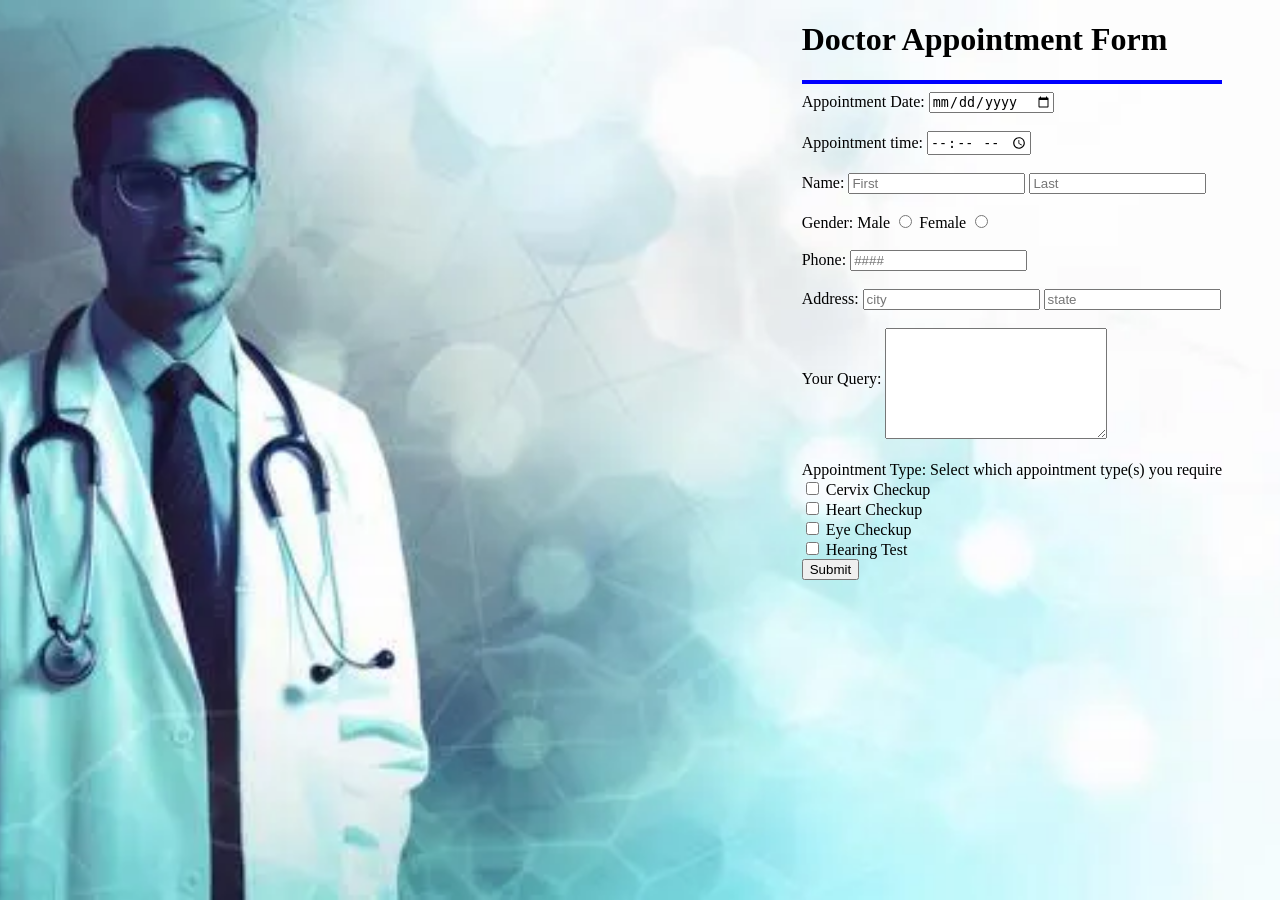
<file: index.html>
<!DOCTYPE html>
<html>
    <head>
        <link rel="stylesheet" href="style.css">
    </head>
    <body>
        <div class="container">
        <h1>Doctor Appointment Form</h1>
        <hr>
        <form action="index.php" method="POST" enctype="multipart/form-data">

            <label for="date">Appointment Date:</label>
            <input type="date" id="date" required><br><br>

            <label for="time">Appointment time:</label>
            <input type="time" id="time" required><br><br>

            <label for="name">Name:</label>
            <input type="text" id="name" placeholder="First" required>
            <input type="text" id="name" placeholder="Last" required><br><br>

            <label for="gender">Gender:</label>

            <label for="male">Male</label>
            <input type="radio" id="male" value="male" name="gender" required>
            <label for="female">Female</label>
            <input type="radio" id="female" value="female" name="gender" required><br><br>

            <label for="phone">Phone:</label>
            <input type="number" id="phone" placeholder="####" required><br><br>

            <label for="address">Address:</label>
            <input type="text" id="address" placeholder="city" required>
            <input type="text" id="address" placeholder="state" required><br><br>

            <label for="query">Your Query:</label>
            <textarea id="query" rows="7" cols="25"></textarea><br><br>

            <label for="Appointment type">Appointment Type:</label>

            <label>Select which appointment type(s) you require</label><br>

            <input type="checkbox" id="cervix checkup">
            <label for="cervix checkup">Cervix Checkup</label><br>

            <input type="checkbox" id="heart checkup" required>
            <label for="heart checkup">Heart Checkup</label><br>

            <input type="checkbox" id="eye checkup">
            <label for="eye checkup">Eye Checkup</label><br>
            
            <input type="checkbox" id="hearing test">
            <label for="hearing test">Hearing Test</label><br>

            <input type="submit">




        </form>
    </div>
    </body>
</html>
</file>
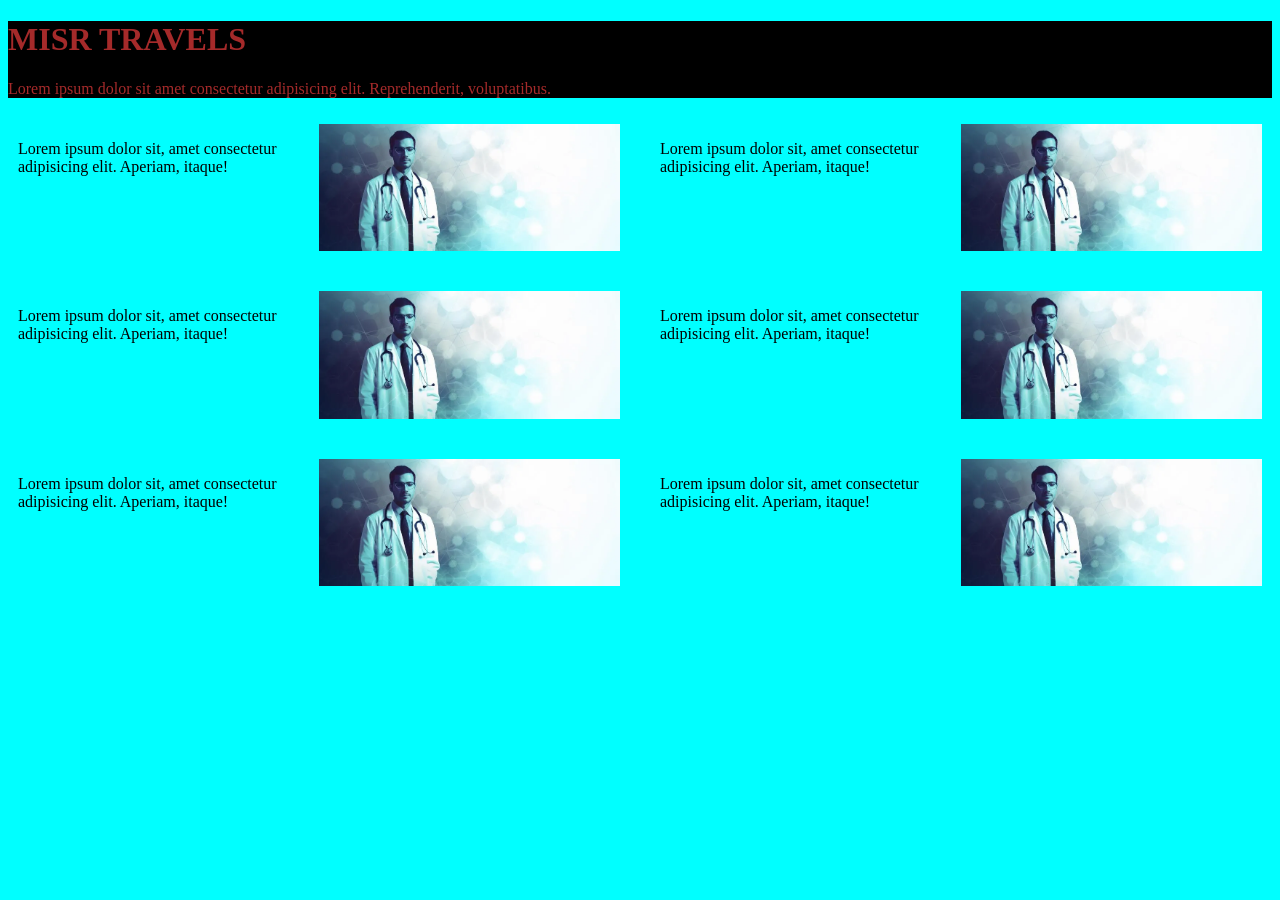
<file: task2/index.html>
<!DOCTYPE html>
<html>
    <head>
        <link rel="stylesheet" href="styling.css">
    </head>
    <body>
        <div class="heading">
        <h1>MISR TRAVELS</h1>

        <p>Lorem ipsum dolor sit amet consectetur adipisicing elit. Reprehenderit, voluptatibus.</p>
        </div>
        <div class="places">
            <div class="place">
                <div class="text">
                    <p>Lorem ipsum dolor sit, amet consectetur adipisicing elit. Aperiam, itaque!</p>
                </div>
                <div class="image">
                    <img src="medical-doctor-background-illustration-ai-generative-free-photo.webp">
                </div>
            </div>
            <div class="place">
                <div class="text">
                    <p>Lorem ipsum dolor sit, amet consectetur adipisicing elit. Aperiam, itaque!</p>
                </div>
                <div class="image">
                    <img src="medical-doctor-background-illustration-ai-generative-free-photo.webp">
                </div>
            </div>
            <div class="place">
                <div class="text">
                    <p>Lorem ipsum dolor sit, amet consectetur adipisicing elit. Aperiam, itaque!</p>
                </div>
                <div class="image">
                    <img src="medical-doctor-background-illustration-ai-generative-free-photo.webp">
                </div>
            </div>
            <div class="place">
                <div class="text">
                    <p>Lorem ipsum dolor sit, amet consectetur adipisicing elit. Aperiam, itaque!</p>
                </div>
                <div class="image">
                    <img src="medical-doctor-background-illustration-ai-generative-free-photo.webp">
                </div>
            </div>
            <div class="place">
                <div class="text">
                    <p>Lorem ipsum dolor sit, amet consectetur adipisicing elit. Aperiam, itaque!</p>
                </div>
                <div class="image">
                    <img src="medical-doctor-background-illustration-ai-generative-free-photo.webp">
                </div>
            </div>
            <div class="place">
                <div class="text">
                    <p>Lorem ipsum dolor sit, amet consectetur adipisicing elit. Aperiam, itaque!</p>
                </div>
                <div class="image">
                    <img src="medical-doctor-background-illustration-ai-generative-free-photo.webp">
                </div>
            </div>
        </div>
        
    </body>
</html>
</file>
<file: style.css>
body{
    background-image: url(medical-doctor-background-illustration-ai-generative-free-photo.webp);
    background-repeat: no-repeat;
    background-position: center;
    background-attachment: fixed;
    background-size: cover;
}

.container{
    margin-right: 50px;
    margin-left: auto;
    width: fit-content;
}

hr{
    border: 2px solid blue;
}

label[for="query"]{
    display: inline-block;
    vertical-align: top;
    padding-top: 10%;
}
</file>
<file: task2/styling.css>
body{
    background-color: aqua;
}
.heading{
    color: brown;
    background-color: black;
}
.places {
    display: grid;
    grid-template-columns: 1fr 1fr;
    gap: 20px;
}

.place {
    display: flex;
    /*border: 1px solid black;*/
    padding: 10px;
}

.text {
    width: 50%;
}

.image {
    width: 50%;
}

.image img {
    width: 100%;
    display: block;
}
</file>
